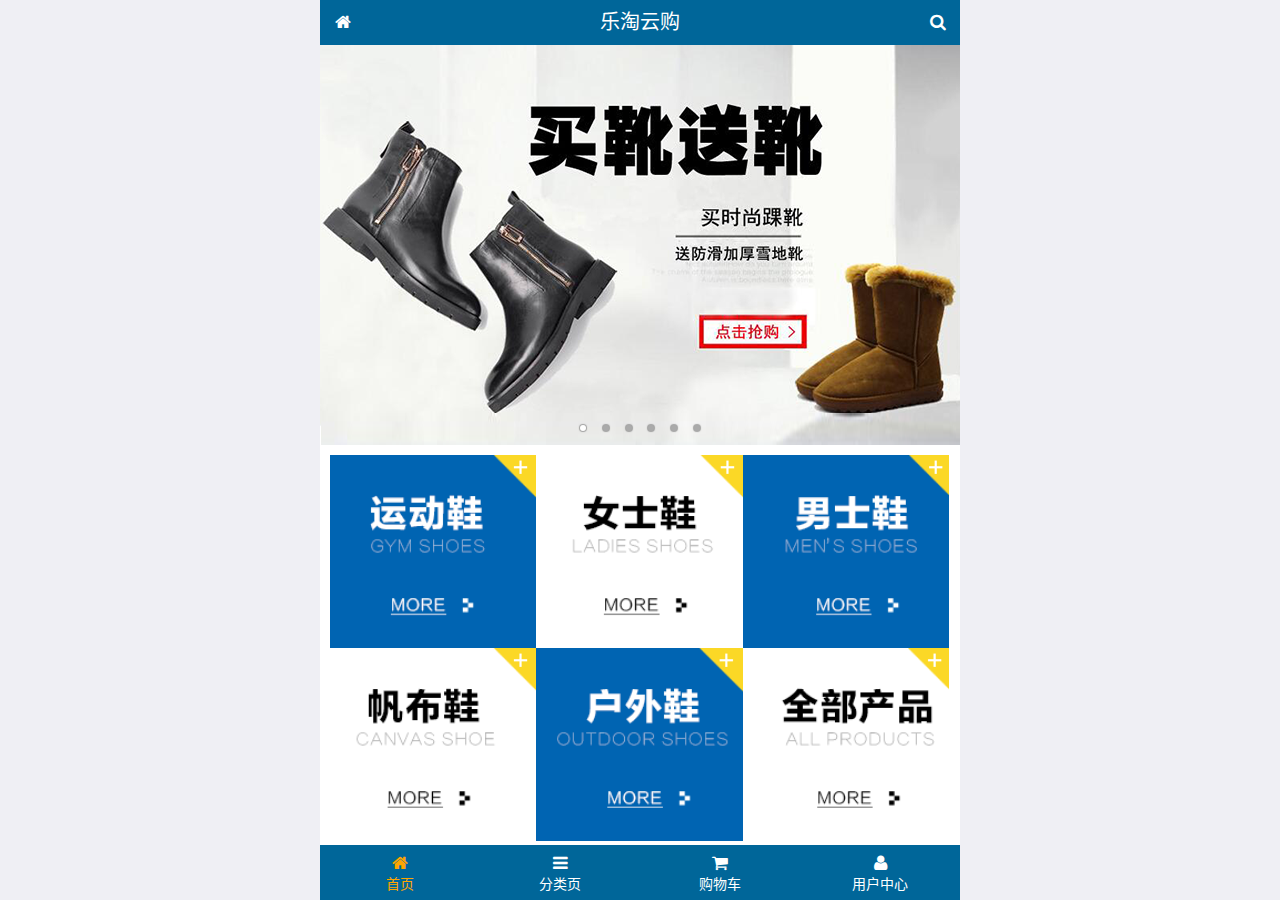
<file: public/front/index.html>
<!DOCTYPE html>
<html lang="zh-CN">
<head>
  <meta charset="UTF-8">
  <title>乐淘电商</title>
  <!-- meta:vp 设置视口 -->
  <meta name="viewport" content="width=device-width, user-scalable=no, initial-scale=1.0, maximum-scale=1.0, minimum-scale=1.0">
  <link rel="icon" href="favicon.ico">
  <link rel="stylesheet" href="./lib/mui/css/mui.css">
  <link rel="stylesheet" href="./lib/fa/css/font-awesome.min.css">
  <link rel="stylesheet" href="./css/common.css">
  <link rel="stylesheet" href="./css/index.css">
</head>
<body>

<!-- 由于内部盒子需要实现区域滚动, 所以外层是一个全屏容器 -->
<div class="lt_container">
  <div class="lt_header">
    <a href="index.html" class="icon_left"><i class="fa fa-home"></i></a>
    <h3>乐淘云购</h3>
    <a href="search.html" class="icon_right"><i class="fa fa-search"></i></a>
  </div>


  <div class="lt_main">
    <div class="mui-scroll-wrapper">
      <div class="mui-scroll">
        <!--这里放置真实显示的DOM内容-->

        <!-- 轮播图区域 -->
        <div class="mui-slider">
          <div class="mui-slider-group mui-slider-loop">
            <!-- 添加假图片 -->
            <div class="mui-slider-item mui-slider-item-duplicate"><a href="#"><img src="./images/banner6.png" /></a></div>

            <div class="mui-slider-item"><a href="#"><img src="./images/banner1.png" /></a></div>
            <div class="mui-slider-item"><a href="#"><img src="./images/banner2.png" /></a></div>
            <div class="mui-slider-item"><a href="#"><img src="./images/banner3.png" /></a></div>
            <div class="mui-slider-item"><a href="#"><img src="./images/banner4.png" /></a></div>
            <div class="mui-slider-item"><a href="#"><img src="./images/banner5.png" /></a></div>
            <div class="mui-slider-item"><a href="#"><img src="./images/banner6.png" /></a></div>

            <!-- 添加假图片 -->
            <div class="mui-slider-item mui-slider-item-duplicate"><a href="#"><img src="./images/banner1.png" /></a></div>
          </div>

          <!-- 小圆点 -->
          <div class="mui-slider-indicator">
            <div class="mui-indicator mui-active"></div>
            <div class="mui-indicator"></div>
            <div class="mui-indicator"></div>
            <div class="mui-indicator"></div>
            <div class="mui-indicator"></div>
            <div class="mui-indicator"></div>
          </div>
        </div>

        <!-- 导航区域 -->
        <div class="lt_nav">
          <ul class="mui-clearfix">
            <li><a href="#"><img src="./images/nav1.png" alt=""></a></li>
            <li><a href="#"><img src="./images/nav2.png" alt=""></a></li>
            <li><a href="#"><img src="./images/nav3.png" alt=""></a></li>
            <li><a href="#"><img src="./images/nav4.png" alt=""></a></li>
            <li><a href="#"><img src="./images/nav5.png" alt=""></a></li>
            <li><a href="#"><img src="./images/nav6.png" alt=""></a></li>
          </ul>
        </div>


        <!-- 产品区域 -->
        <div class="lt_product">
          <ul class="mui-clearfix">
            <li>
              <a href="#">
                <img src="./images/product.jpg" alt="">
                <p class="mui-ellipsis-2">adidas阿迪达斯 男式 场下休闲篮球鞋S83700场下休闲篮球鞋S83700 </p>
                <p>
                  <span class="price">&yen;580</span>
                  <span class="oldPrice">&yen;666</span>
                </p>
                <button class="mui-btn mui-btn-primary">立即购买</button>
              </a>
            </li>
            <li>
              <a href="#">
                <img src="./images/product.jpg" alt="">
                <p class="mui-ellipsis-2">adidas阿迪达斯 男式 场下休闲篮球鞋S83700场下休闲篮球鞋S83700 </p>
                <p>
                  <span class="price">&yen;580</span>
                  <span class="oldPrice">&yen;666</span>
                </p>
                <button class="mui-btn mui-btn-primary">立即购买</button>
              </a>
            </li>
            <li>
              <a href="#">
                <img src="./images/product.jpg" alt="">
                <p class="mui-ellipsis-2">adidas阿迪达斯 男式 场下休闲篮球鞋S83700场下休闲篮球鞋S83700 </p>
                <p>
                  <span class="price">&yen;580</span>
                  <span class="oldPrice">&yen;666</span>
                </p>
                <button class="mui-btn mui-btn-primary">立即购买</button>
              </a>
            </li>
            <li>
              <a href="#">
                <img src="./images/product.jpg" alt="">
                <p class="mui-ellipsis-2">adidas阿迪达斯 男式 场下休闲篮球鞋S83700场下休闲篮球鞋S83700 </p>
                <p>
                  <span class="price">&yen;580</span>
                  <span class="oldPrice">&yen;666</span>
                </p>
                <button class="mui-btn mui-btn-primary">立即购买</button>
              </a>
            </li>
          </ul>
        </div>

      </div>
    </div>
  </div>


  <div class="lt_footer">
    <ul>
      <li>
        <a href="index.html" class="current">
          <i class="fa fa-home"></i>
          <p>首页</p>
        </a>
      </li>
      <li>
        <a href="category.html">
          <i class="fa fa-bars"></i>
          <p>分类页</p>
        </a>
      </li>
      <li>
        <a href="cart.html">
          <i class="fa fa-shopping-cart"></i>
          <p>购物车</p>
        </a>
      </li>
      <li>
        <a href="user.html">
          <i class="fa fa-user"></i>
          <p>用户中心</p>
        </a>
      </li>
    </ul>
  </div>
</div>


<script src="./lib/mui/js/mui.js"></script>
<script src="./js/common.js"></script>
</body>
</html>
</file>
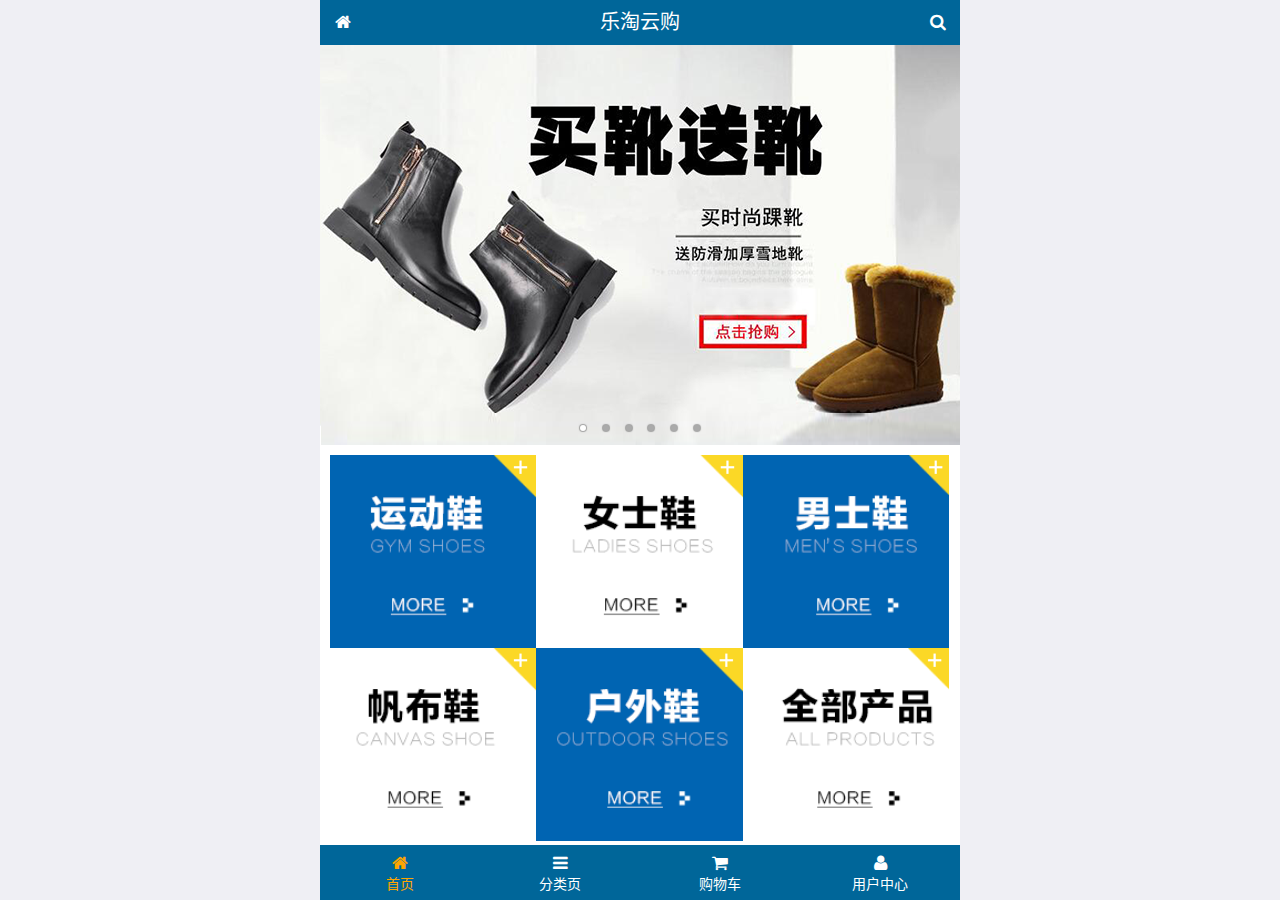
<file: public/mobile/index.html>
<!DOCTYPE html>
<html lang="zh-CN">
<head>
  <meta charset="UTF-8">
  <title>乐淘商城</title>
  <meta name="viewport" content="width=device-width, user-scalable=no, initial-scale=1.0, maximum-scale=1.0, minimum-scale=1.0">
  <!-- 引入字体图标库的css -->
  <link rel="stylesheet" href="./lib/fa/css/font-awesome.min.css">
  <link rel="stylesheet" href="./lib/mui/css/mui.css">
  <link rel="stylesheet" href="./css/common.css">
  <link rel="stylesheet" href="./css/index.css">
  <link rel="icon" href="favicon.ico">
</head>
<body>
<!--<span class="fa fa-pause"></span>-->
<!--<span class="mui-icon mui-icon-camera"></span>-->

<!-- 全屏容器 -->
<div class="lt_container">

  <!-- 乐淘头部 -->
  <div class="lt_header">
    <a href="index.html" class="icon_left"><i class="fa fa-home"></i></a>
    <h3>乐淘云购</h3>
    <a href="search.html" class="icon_right"><i class="fa fa-search"></i></a>
  </div>

  <!-- 乐淘主体 -->
  <div class="lt_main">
    <div class="mui-scroll-wrapper">
      <div class="mui-scroll">
        <!--这里放置真实显示的DOM内容-->

        <!-- 轮播图 -->
        <div class="mui-slider">

          <!-- 图片区域 -->
          <div class="mui-slider-group mui-slider-loop">
            <!-- 添加假图 -->
            <div class="mui-slider-item mui-slider-item-duplicate">
              <a href="#"><img src="./images/banner6.png" /></a>
            </div>

            <div class="mui-slider-item"><a href="#"><img src="./images/banner1.png" /></a></div>
            <div class="mui-slider-item"><a href="#"><img src="./images/banner2.png" /></a></div>
            <div class="mui-slider-item"><a href="#"><img src="./images/banner3.png" /></a></div>
            <div class="mui-slider-item"><a href="#"><img src="./images/banner4.png" /></a></div>
            <div class="mui-slider-item"><a href="#"><img src="./images/banner5.png" /></a></div>
            <div class="mui-slider-item"><a href="#"><img src="./images/banner6.png" /></a></div>

            <!-- 添加假图 -->
            <div class="mui-slider-item mui-slider-item-duplicate">
              <a href="#"><img src="./images/banner1.png" /></a>
            </div>
          </div>

          <!-- 小圆点结构 -->
          <div class="mui-slider-indicator">
            <div class="mui-indicator mui-active"></div>
            <div class="mui-indicator"></div>
            <div class="mui-indicator"></div>
            <div class="mui-indicator"></div>
            <div class="mui-indicator"></div>
            <div class="mui-indicator"></div>
          </div>

        </div>

        <!-- 导航区域 -->
        <div class="lt_nav">
          <ul class="mui-clearfix">
            <li><a href="#"><img src="./images/nav1.png" alt=""></a></li>
            <li><a href="#"><img src="./images/nav2.png" alt=""></a></li>
            <li><a href="#"><img src="./images/nav3.png" alt=""></a></li>
            <li><a href="#"><img src="./images/nav4.png" alt=""></a></li>
            <li><a href="#"><img src="./images/nav5.png" alt=""></a></li>
            <li><a href="#"><img src="./images/nav6.png" alt=""></a></li>
          </ul>
        </div>

        <!-- 产品区域 -->
        <div class="lt_product">
          <ul>
            <li class="lt_product_item">
              <a href="#">
                <img src="./images/product.jpg" alt="">
                <p class="info mui-ellipsis-2">adidas阿迪达斯 男式 场下休闲篮球鞋S83700场下休闲篮球鞋S83700 </p>
                <p>
                  <span class="price">¥560</span>
                  <span class="oldPrice">¥580</span>
                </p>
                <button class="mui-btn mui-btn-primary">立即购买</button>
              </a>
            </li>
            <li class="lt_product_item">
              <a href="#">
                <img src="./images/product.jpg" alt="">
                <p class="info mui-ellipsis-2">adidas阿迪达斯 男式 场下休闲篮球鞋S83700场下休闲篮球鞋S83700 </p>
                <p>
                  <span class="price">¥560</span>
                  <span class="oldPrice">¥580</span>
                </p>
                <button class="mui-btn mui-btn-primary">立即购买</button>
              </a>
            </li>
            <li class="lt_product_item">
              <a href="#">
                <img src="./images/product.jpg" alt="">
                <p class="info mui-ellipsis-2">adidas阿迪达斯 男式 场下休闲篮球鞋S83700场下休闲篮球鞋S83700 </p>
                <p>
                  <span class="price">¥560</span>
                  <span class="oldPrice">¥580</span>
                </p>
                <button class="mui-btn mui-btn-primary">立即购买</button>
              </a>
            </li>
            <li class="lt_product_item">
              <a href="#">
                <img src="./images/product.jpg" alt="">
                <p class="info mui-ellipsis-2">adidas阿迪达斯 男式 场下休闲篮球鞋S83700场下休闲篮球鞋S83700 </p>
                <p>
                  <span class="price">¥560</span>
                  <span class="oldPrice">¥580</span>
                </p>
                <button class="mui-btn mui-btn-primary">立即购买</button>
              </a>
            </li>
            <li class="lt_product_item">
              <a href="#">
                <img src="./images/product.jpg" alt="">
                <p class="info mui-ellipsis-2">adidas阿迪达斯 男式 场下休闲篮球鞋S83700场下休闲篮球鞋S83700 </p>
                <p>
                  <span class="price">¥560</span>
                  <span class="oldPrice">¥580</span>
                </p>
                <button class="mui-btn mui-btn-primary">立即购买</button>
              </a>
            </li>
            <li class="lt_product_item">
              <a href="#">
                <img src="./images/product.jpg" alt="">
                <p class="info mui-ellipsis-2">adidas阿迪达斯 男式 场下休闲篮球鞋S83700场下休闲篮球鞋S83700 </p>
                <p>
                  <span class="price">¥560</span>
                  <span class="oldPrice">¥580</span>
                </p>
                <button class="mui-btn mui-btn-primary">立即购买</button>
              </a>
            </li>
            <li class="lt_product_item">
              <a href="#">
                <img src="./images/product.jpg" alt="">
                <p class="info mui-ellipsis-2">adidas阿迪达斯 男式 场下休闲篮球鞋S83700场下休闲篮球鞋S83700 </p>
                <p>
                  <span class="price">¥560</span>
                  <span class="oldPrice">¥580</span>
                </p>
                <button class="mui-btn mui-btn-primary">立即购买</button>
              </a>
            </li>
            <li class="lt_product_item">
              <a href="#">
                <img src="./images/product.jpg" alt="">
                <p class="info mui-ellipsis-2">adidas阿迪达斯 男式 场下休闲篮球鞋S83700场下休闲篮球鞋S83700 </p>
                <p>
                  <span class="price">¥560</span>
                  <span class="oldPrice">¥580</span>
                </p>
                <button class="mui-btn mui-btn-primary">立即购买</button>
              </a>
            </li>
          </ul>
        </div>

      </div>
    </div>
  </div>

  <!-- 乐淘底部 -->
  <div class="lt_footer">
    <ul>
      <li><a href="index.html" class="current"><i class="fa fa-home"></i><p>首页</p></a></li>
      <li><a href="category.html"><i class="fa fa-bars"></i><p>分类页</p></a></li>
      <li><a href="cart.html"><i class="fa fa-shopping-cart"></i><p>购物车</p></a></li>
      <li><a href="user.html"><i class="fa fa-user"></i><p>用户中心</p></a></li>
    </ul>
  </div>
</div>


<script src="./lib/zepto/zepto.min.js"></script>
<script src="./lib/mui/js/mui.js"></script>
<script src="./js/common.js"></script>
</body>
</html>
</file>
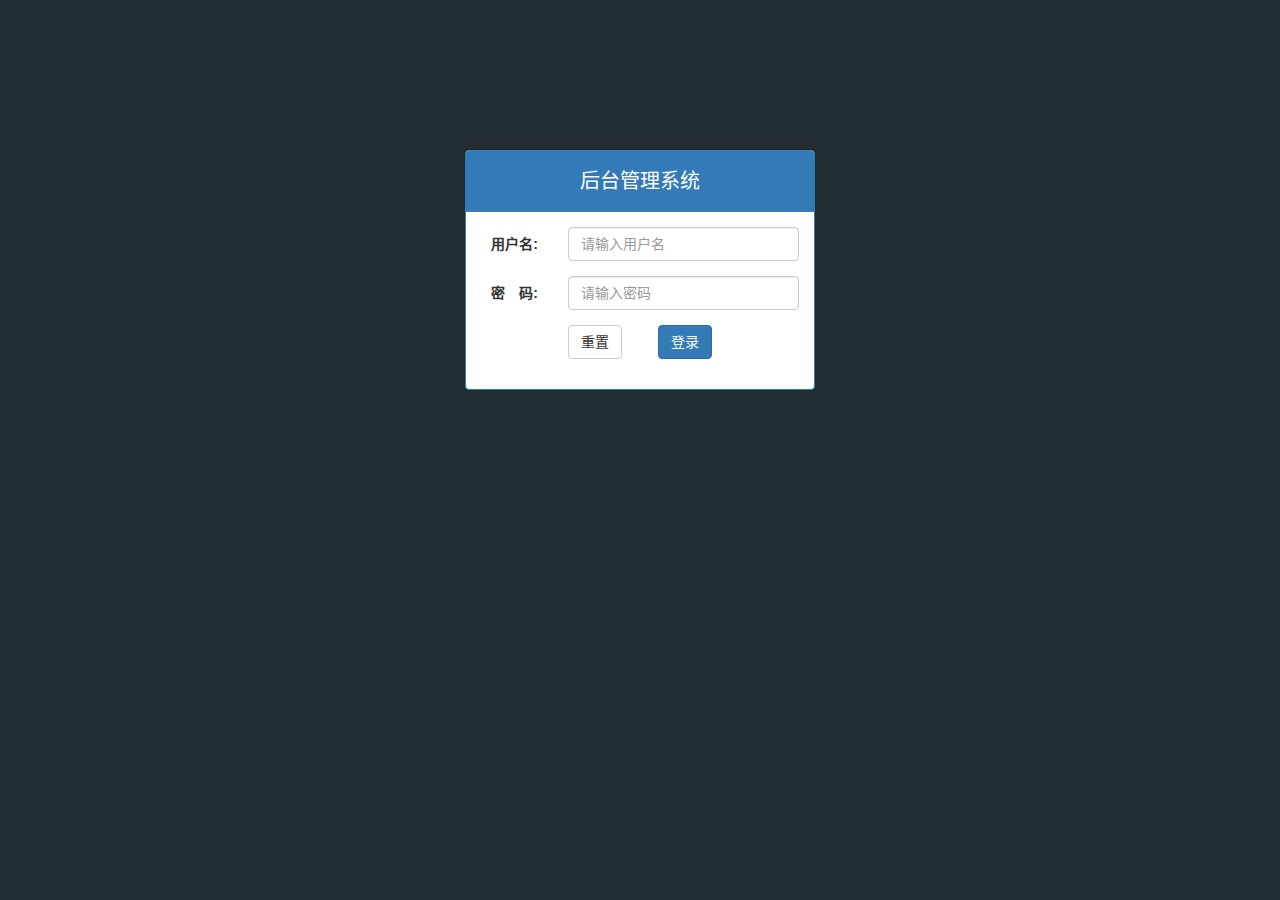
<file: public/back/login.html>
<!DOCTYPE html>
<html lang="zh-CN">
<head>
  <meta charset="UTF-8">
  <title>乐淘电商</title>
  <link rel="stylesheet" href="./lib/bootstrap/css/bootstrap.css">
  <link rel="stylesheet" href="./lib/bootstrap-validator/css/bootstrapValidator.min.css">
  <link rel="stylesheet" href="./lib/nprogress/nprogress.css">
  <link rel="stylesheet" href="./css/common.css">
</head>
<body class="body_bg">

<!--
  xx-primary  深蓝色
  xx-default  灰白色
  xx-danger   红色
  xx-success  绿色

  xx-info     浅蓝色
  xx-warning  黄色
-->

<!-- 空间分配: 大屏幕占4份 -->
<div class="container">
  <div class="col-lg-4 col-lg-offset-4">

    <div class="panel panel-primary mt_150">
      <div class="panel-heading">
        <h3 class="panel-title">后台管理系统</h3>
      </div>
      <div class="panel-body">
        <form class="form-horizontal" id="form">
          <div class="form-group">
            <label for="username" class="col-sm-3 control-label">用户名:</label>
            <div class="col-sm-9">
              <input type="text" name="username" class="form-control" id="username" placeholder="请输入用户名">
            </div>
          </div>
          <div class="form-group">
            <label for="password" class="col-sm-3 control-label">密　码:</label>
            <div class="col-sm-9">
              <input type="password" name="password" class="form-control" id="password" placeholder="请输入密码">
            </div>
          </div>
          <div class="form-group">
            <div class="col-sm-offset-3 col-sm-6">
              <button type="reset" class="btn btn-default pull-left">重置</button>
              <button type="submit" class="btn btn-primary pull-right">登录</button>
            </div>
          </div>
        </form>
      </div>
    </div>

  </div>
</div>


<script src="./lib/jquery/jquery.min.js"></script>
<script src="./lib/bootstrap/js/bootstrap.min.js"></script>
<script src="./lib/bootstrap-validator/js/bootstrapValidator.min.js"></script>
<script src="./lib/nprogress/nprogress.js"></script>
<script src="./js/common.js"></script>
<script src="./js/login.js"></script>

</body>
</html>
</file>
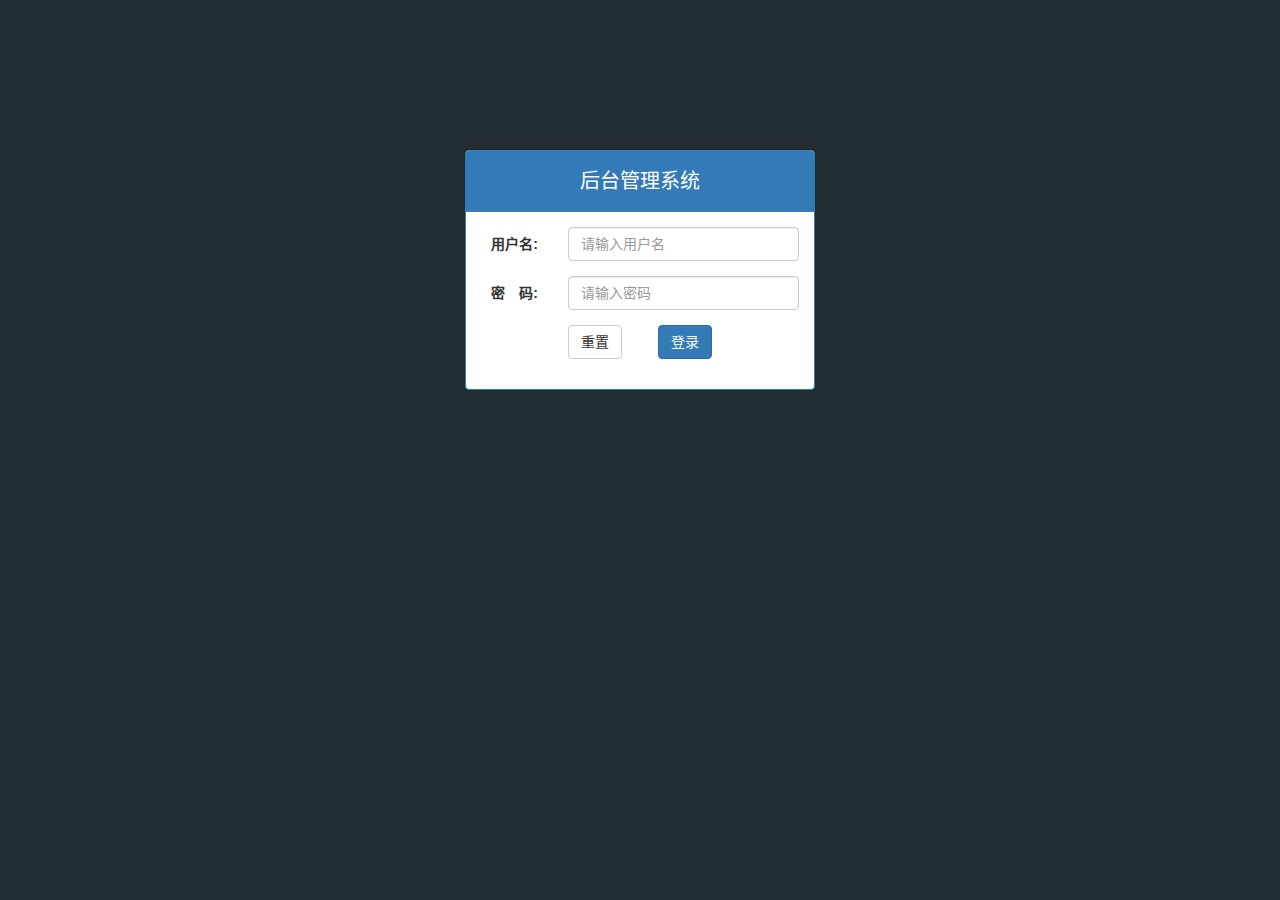
<file: public/back2/login.html>
<!DOCTYPE html>
<html lang="zh-CN">
<head>
  <meta charset="UTF-8">
  <title>乐淘电商</title>
  <link rel="stylesheet" href="./lib/bootstrap/css/bootstrap.css">
  <link rel="stylesheet" href="./lib/bootstrap-validator/css/bootstrapValidator.min.css">
  <link rel="stylesheet" href="./css/common.css">
</head>
<body class="body_bg">

<!--
  xx-primary  深蓝色
  xx-default  灰白色
  xx-danger   红色
  xx-success  绿色

  xx-info     浅蓝色
  xx-warning  黄色
-->

<!-- 空间分配: 大屏幕占4份 -->
<div class="container">
  <div class="col-lg-4 col-lg-offset-4">

    <div class="panel panel-primary mt_150">
      <div class="panel-heading">
        <h3 class="panel-title">后台管理系统</h3>
      </div>
      <div class="panel-body">
        <form class="form-horizontal" id="form">
          <div class="form-group">
            <label for="username" class="col-sm-3 control-label">用户名:</label>
            <div class="col-sm-9">
              <input type="text" name="username" class="form-control" id="username" placeholder="请输入用户名">
            </div>
          </div>
          <div class="form-group">
            <label for="password" class="col-sm-3 control-label">密　码:</label>
            <div class="col-sm-9">
              <input type="password" name="password" class="form-control" id="password" placeholder="请输入密码">
            </div>
          </div>
          <div class="form-group">
            <div class="col-sm-offset-3 col-sm-6">
              <button type="reset" class="btn btn-default pull-left">重置</button>
              <button type="submit" class="btn btn-primary pull-right">登录</button>
            </div>
          </div>
        </form>
      </div>
    </div>

  </div>
</div>


<script src="./lib/jquery/jquery.min.js"></script>
<script src="./lib/bootstrap/js/bootstrap.min.js"></script>
<script src="./lib/bootstrap-validator/js/bootstrapValidator.min.js"></script>
<script src="./js/login.js"></script>

</body>
</html>
</file>
<file: public/front/css/common.css>
html, body {
  width: 100%;
  height: 100%;
}
ul {
  margin: 0;
  padding: 0;
  list-style: none;
}
img {
  display: block;
  width: 100%;
}

.lt_container {
  width: 100%;
  height: 100%;
  overflow: hidden;
  background-color: pink;
  min-width: 320px;
  max-width: 640px;
  margin: 0 auto;
  padding-top: 45px;
  padding-bottom: 55px;
  position: relative;
}

.lt_header {
  position: absolute;
  left: 0;
  top: 0;
  width: 100%;
  height: 45px;
  background-color: #006699;
  padding-left: 45px;
  padding-right: 45px;
}
.lt_header .icon_left,
.lt_header .icon_right {
  width: 45px;
  height: 45px;
  position: absolute;
  top: 0;
  text-align: center;
  line-height: 45px;
  color: #fff;
}
.lt_header .icon_left {
  left: 0;
}
.lt_header .icon_right {
  right: 0;
}
.lt_header h3 {
  text-align: center;
  line-height: 45px;
  color: #fff;
  font-weight: normal;
  margin: 0;
  font-size: 20px;
}


.lt_footer {
  position: absolute;
  left: 0;
  bottom: 0;
  width: 100%;
  height: 55px;
  background-color: #006699;
}
.lt_footer li {
  float: left;
  width: 25%;
}
.lt_footer li a {
  padding-top: 8px;
  display: block;
  text-align: center;
  color: #fff;
}
.lt_footer li a.current {
  color: orange;
}
.lt_footer li a.current p {
  color: orange;
}
.lt_footer li a p {
  color: #fff;
  margin: 0;
}

.lt_main {
  width: 100%;
  height: 100%;
  background-color: #fff;
  position: relative;
}


/* 公共的搜索框样式 */
.lt_search {
  padding: 10px;
  position: relative;
}
.lt_search .search_input {
  height: 34px;
  line-height: 34px;
  font-size: 12px;
  border: 1px solid #007AFF;
  margin: 0;
  border-radius: 5px;
}
.lt_search .search_btn {
  position: absolute;
  right: 10px;
  top: 10px;
  border-radius: 0 5px 5px 0;
}


/* 公共的产品样式 */
.lt_product {
  padding: 10px;
  text-align: center;
}
.lt_product li {
  float: left;
  width: 48%;
  border: 1px solid #ccc;
  border-radius: 5px;
  margin-bottom: 20px;
}
.lt_product li:nth-child(odd) {
  margin-right: 4%;
}
.lt_product li a {
  display: block;
  padding: 10px;
}
.lt_product li a .price {
  color: red;
}
.lt_product li a .oldPrice {
  text-decoration: line-through;
}
</file>
<file: public/front/css/index.css>
.lt_nav {
  padding: 10px;
}
.lt_nav li {
  width: 33.3%;
  float: left;
}
</file>
<file: public/mobile/css/common.css>
html, body {
  width: 100%;
  height: 100%;
}

ul {
  list-style: none;
  margin: 0;
  padding: 0;
}
img {
  display: block;
  width: 100%;
}

/* 全屏容器 */
.lt_container {
  width: 100%;
  height: 100%;
  background-color: #fff;
  min-width: 320px;
  max-width: 640px;
  margin: 0 auto;
  position: relative;
  padding-top: 45px;
  padding-bottom: 55px;
}

.lt_header {
  position: absolute;
  left: 0;
  top: 0;
  width: 100%;
  height: 45px;
  background-color: #006699;
  padding-left: 45px;
  padding-right: 45px;
}

.lt_header .icon_left,
.lt_header .icon_right {
  width: 45px;
  height: 45px;
  line-height: 45px;
  text-align: center;
  position: absolute;
  top: 0;
  color: #fff;
}
.lt_header .icon_left {
  left: 0;
}
.lt_header .icon_right {
  right: 0;
}

.lt_header h3 {
  height: 45px;
  line-height: 45px;
  color: #fff;
  font-size: 20px;
  text-align: center;
  margin: 0;
  font-weight: normal;
}



.lt_footer {
  position: absolute;
  left: 0;
  bottom: 0;
  width: 100%;
  height: 55px;
  background-color: #006699;
  overflow: hidden;
}
.lt_footer li {
  float: left;
  width: 25%;
  text-align: center;
}
.lt_footer li a {
  width: 100%;
  height: 100%;
  display: block;
  color: #fff;
  padding-top: 8px;
}
.lt_footer li p {
  color: #fff;
  margin: 0;
}

.lt_footer li a.current {
  color: orange;
}
.lt_footer li a.current p{
  color: orange;
}



.lt_main {
  width: 100%;
  height: 100%;
  position: relative;
}



/* 公共的搜索框样式 */
.lt_search {
  padding: 10px;
  position: relative;
}
.lt_search .search_input {
  height: 34px;
  font-size: 12px;
  margin: 0;
  border-radius: 5px;
  border: 1px solid #007AFF;
}
.lt_search .search_btn {
  position: absolute;
  right: 10px;
  top: 10px;
  border-radius: 0 5px 5px 0;
}



/* 公共的商品样式 */
.lt_product {
  padding: 10px;
}
.lt_product_item {
  border: 1px solid #ccc;
  padding: 10px;
  float: left;
  width: 48%;
  margin-bottom: 10px;
  text-align: center;
}
.lt_product_item a {
  display: block;
  width: 100%;
  height: 100%;
}
.lt_product_item:nth-child(2n+1) {
  margin-right: 4%;
}
.lt_product_item .info {
  text-align: left;
  height: 40px;
}
.lt_product_item .price {
  color: red;
}
.lt_product_item .oldPrice {
  text-decoration: line-through;
}

.lt_product_item img {
  width: 130px;
  height: 130px;
  margin: 0 auto;
}



/* 公共的尺码样式 */
.lt_size span {
  width: 25px;
  height: 25px;
  text-align: center;
  line-height: 25px;
  display: inline-block;
  border: 1px solid #ccc;
  font-size: 12px;
  margin: 3px 0;
}
.lt_size span.current {
  background-color: orange;
  color: #fff;
}
</file>
<file: public/mobile/css/index.css>
.lt_nav {
  padding: 10px;
}
.lt_nav li {
  float: left;
  width: 33.3%;
}
.lt_nav li a {
  display: block;
}
</file>
<file: public/back/lib/nprogress/nprogress.css>
/* Make clicks pass-through */
#nprogress {
  pointer-events: none;
}

#nprogress .bar {
  background: greenyellow;

  position: fixed;
  z-index: 10000;
  top: 0;
  left: 0;

  width: 100%;
  height: 2px;
}

/* Fancy blur effect */
#nprogress .peg {
  display: block;
  position: absolute;
  right: 0px;
  width: 100px;
  height: 100%;
  box-shadow: 0 0 10px #29d, 0 0 5px #29d;
  opacity: 1.0;

  -webkit-transform: rotate(3deg) translate(0px, -4px);
      -ms-transform: rotate(3deg) translate(0px, -4px);
          transform: rotate(3deg) translate(0px, -4px);
}

/* Remove these to get rid of the spinner */
#nprogress .spinner {
  display: block;
  position: fixed;
  z-index: 1031;
  top: 15px;
  right: 15px;
}

#nprogress .spinner-icon {
  width: 18px;
  height: 18px;
  box-sizing: border-box;

  border: solid 2px transparent;
  border-top-color: #29d;
  border-left-color: #29d;
  border-radius: 50%;

  -webkit-animation: nprogress-spinner 400ms linear infinite;
          animation: nprogress-spinner 400ms linear infinite;
}

.nprogress-custom-parent {
  overflow: hidden;
  position: relative;
}

.nprogress-custom-parent #nprogress .spinner,
.nprogress-custom-parent #nprogress .bar {
  position: absolute;
}

@-webkit-keyframes nprogress-spinner {
  0%   { -webkit-transform: rotate(0deg); }
  100% { -webkit-transform: rotate(360deg); }
}
@keyframes nprogress-spinner {
  0%   { transform: rotate(0deg); }
  100% { transform: rotate(360deg); }
}
</file>
<file: public/back/css/common.css>
/* lvha */
a:link,
a:visited,
a:hover,
a:active {
  text-decoration: none;
}

ul {
  padding: 0;
  margin: 0;
  list-style: none;
}
.red {
  color: #A94442;
}

/* 需求: 所有表格的 td 和 th 都内容居中 */
.table.table-bordered td,
.table.table-bordered th {
  text-align: center;
  vertical-align: middle;
}


.body_bg {
  background-color: #222D32;
}

.panel-title {
  height: 40px;
  line-height: 40px;
  text-align: center;
  font-size: 20px;
}

.mt_150 {
  margin-top: 150px;
}
.mt_20 {
  margin-top: 20px;
}

#nprogress .bar {
  /*background-color: red;*/
}


.lt_aside {
  position: fixed;
  left: 0;
  top: 0;
  width: 180px;
  height: 100%;
  background-color: #222D32;
  z-index: 999;
  transition: all 1s;
}
.lt_aside.hidemenu {
  left: -180px;
}


.lt_aside .brand {
  width: 100%;
  height: 50px;
  line-height: 50px;
  text-align: center;
  font-size: 25px;
  background-color: #367FA9;
}
.lt_aside .brand a {
  color: #fff;
}
.lt_aside .user {
  padding-top: 30px;
}
.lt_aside .user img {
  width: 80px;
  height: 80px;
  border-radius: 50%;
  display: block;
  margin: 0 auto;
}
.lt_aside .user p {
  height: 40px;
  line-height: 40px;
  font-size: 18px;
  color: #fff;
  text-align: center;
}


.lt_aside .nav {
  margin-top: 30px;
}
.lt_aside .nav li a {
  height: 40px;
  line-height: 40px;
  display: block;
  color: #fff;
  padding-left: 40px;
  border-left: 3px solid transparent;
}
.lt_aside .nav li a.active {
  background-color: #1D1F21;
  border-left: 3px solid #069;
}

.lt_aside .nav li a i {
  margin-right: 5px;
}
/* 专门定制 二级列表的 padding */
.lt_aside .nav li .child {
  display: none;
}
.lt_aside .nav li .child a {
  padding-left: 60px;
}



.lt_topbar {
  position: fixed;
  left: 0;
  top: 0;
  width: 100%;
  height: 50px;
  background-color: #3C8DBC;
  padding-left: 180px;
  transition: 1s;
  z-index: 998;
}
.lt_topbar.hidemenu {
  padding-left: 0px;
}

.lt_topbar .icon_left,
.lt_topbar .icon_right {
  width: 50px;
  height: 50px;
  line-height: 50px;
  text-align: center;
  color: #fff;
  font-size: 20px;
}


.lt_main {
  height: 2000px;
  padding-left: 180px;
  padding-top: 50px;
  transition: all 1s;
}
.lt_main.hidemenu {
  padding-left: 0px;
}


.echarts_left,
.echarts_right {
  width: 48%;
  height: 400px;
}
</file>
<file: public/back2/css/common.css>
.body_bg {
  background-color: #222D32;
}

.panel-title {
  height: 40px;
  line-height: 40px;
  text-align: center;
  font-size: 20px;
}

.mt_150 {
  margin-top: 150px;
}
</file>
<file: public/back/lib/bootstrap-validator/css/bootstrapValidator.min.css>
/*!
 * BootstrapValidator (http://bootstrapvalidator.com)
 * The best jQuery plugin to validate form fields. Designed to use with Bootstrap 3
 *
 * @version     v0.5.1, built on 2014-08-22 4:55:09 PM
 * @author      https://twitter.com/nghuuphuoc
 * @copyright   (c) 2013 - 2014 Nguyen Huu Phuoc
 * @license     MIT
 */

.bv-form .help-block{margin-bottom:0}.bv-form .tooltip-inner{text-align:left}.nav-tabs li.bv-tab-success>a{color:#3c763d}.nav-tabs li.bv-tab-error>a{color:#a94442}
</file>
<file: public/back2/lib/bootstrap-validator/css/bootstrapValidator.min.css>
/*!
 * BootstrapValidator (http://bootstrapvalidator.com)
 * The best jQuery plugin to validate form fields. Designed to use with Bootstrap 3
 *
 * @version     v0.5.1, built on 2014-08-22 4:55:09 PM
 * @author      https://twitter.com/nghuuphuoc
 * @copyright   (c) 2013 - 2014 Nguyen Huu Phuoc
 * @license     MIT
 */

.bv-form .help-block{margin-bottom:0}.bv-form .tooltip-inner{text-align:left}.nav-tabs li.bv-tab-success>a{color:#3c763d}.nav-tabs li.bv-tab-error>a{color:#a94442}
</file>
